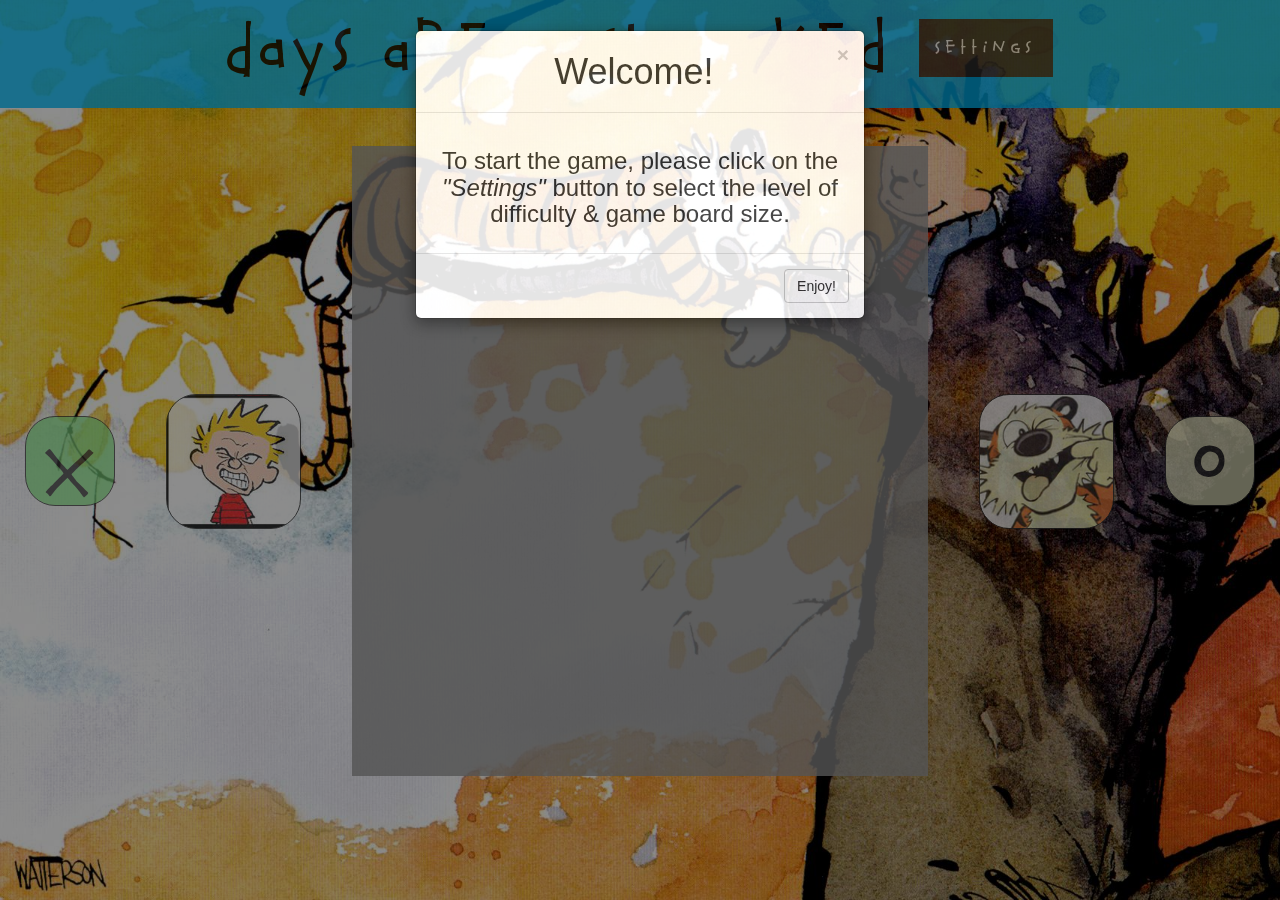
<file: index.html>
<!DOCTYPE html>
<html lang="en">
<head>
    <link rel="stylesheet" href="style.css">
    <script src="https://code.jquery.com/jquery-2.1.4.min.js"></script>
    <meta charset="UTF-8">
    <meta name="viewport" content="width=device-width, initial-scale=1.0">
    <script src="main.js"></script>
    <link href="https://maxcdn.bootstrapcdn.com/bootstrap/3.3.6/css/bootstrap.min.css" rel="stylesheet" type="text/css" />
    <script src="https://maxcdn.bootstrapcdn.com/bootstrap/3.3.6/js/bootstrap.min.js"></script>
    <title>Tic Tac Toe Your Face!</title>
</head>
<body>
    <div id="title_container">
        <h1>Days Are Just Packed</h1>
        <div class="dropdown">
            <button class="dropbtn">Settings</button>
            <div class="dropdown-content mode">
                <a class="ez" id="ez_btn" href="#">Easy</a>
                <a class="med" id="med_btn" href="#">Medium</a>
                <a class="hard" id="hard_btn" href="#">Hard</a>
            </div>
        </div>
    </div>
    <div class="wrapper">
        <div class="players" id="player1">X</div>
        <div id="player_pic1"></div>
        <div id="container">
            <div id="grid_board"></div>
        </div>
        <div id="player_pic2"></div>
        <div class="players" id="player2">O</div>
    </div>

    <!-- Game Start Modal -->
    <div id="game_start_modal" class="modal fade" role="dialog">
        <div class="modal-dialog">
        <!-- Modal content-->
            <div class="modal-content" >
                <div class="modal-header">
                    <button type="button" class="close" data-dismiss="modal">&times;</button>
                    <h1 class="modal-title">Welcome!</h1>
                </div>
                <div class="modal-body">
                    <h3 id="modal_intro">To start the game, please click on the <em>"Settings"</em> button to select the level of difficulty &amp; game board size.</h3>
                </div>
                    <div class="modal-footer">
                    <button type="button" class="btn btn-default" data-dismiss="modal">Enjoy!</button>
                </div>
            </div>
        </div>
    </div>

    <!-- End Game Modal -->
    <div id="game_end_modal" class="modal fade" role="dialog" data-backdrop="static">
        <div class="modal-dialog">
            <!-- Modal content-->
            <div class="modal-content">
                <div class="modal-header">
                    <button type="button" class="close" data-dismiss="modal" onclick="reset_game()">&times;</button>
                    <h1 class="modal-title">Good Game!</h1>
                </div>
                <div class="modal-body">
                        <h2 id="modal_outcome_win"></h2>
                        <h2 id="modal_outcome_draw">Draw :(</h2>
                </div>
                <div class="modal-footer">
                    <button type="button" class="btn btn-default" data-dismiss="modal" onclick="reset_game()">Play Again!</button>
                </div>
            </div>
        </div>
    </div>
</body>

</html>
</file>
<file: style.css>
body {
    height: 100vh;
    width: 100vw;
    margin: auto;
    background-image: url("images/calvinandhobbesback1.jpg");
    opacity: 0.9;
    background-repeat: no-repeat;
    background-size: cover;
    background-attachment: fixed;
}
#title_container {
    height: 12vh;
    width: 100vw;
    background-color: deepskyblue;
    font-family: calvin_and_hobbes;
    font-size: 8vmin;
    text-align: center;
    letter-spacing: 8px;
    color: black;
}

#title_container > h1 {
    font-size: 7vmin;
    display:inline-block;
}

#title {
    height: 12vh;
    width: 100%;
    font-size: 60px;
    color: black;
    display: inline-block;
}

.wrapper {
    display: flex;
    margin-top: 3%;
}

#container {
    background-color: #989898;
    height: 70vh;
    width: 45vw;
    margin: auto;
}
#grid_board {
    height: 100%;
    width: 100%;
    display: flex;
    flex-wrap: wrap;
}
.grid {
    background-color: whitesmoke;
    border: 1px solid #B0B0B0;
    margin: auto;
    box-sizing: border-box;
    text-align: center;
    font-size: 10vh;
    font-family: calvin_and_hobbes;
    display: block;
    line-height: 125px;
}
.ez{
    height:30%;
    width:30%;
}
.med{
    height: 25%;
    width: 25%;
}
.hard{
    width:20%;
    height: 20%;
}
#ez_btn, #med_btn, #hard_btn {
    height: 60%;
    width: 100%;
    text-align: center;
    font-size: 3vh;
}

#player_container {
    display: inline-flex;
    margin-left: 25%;
}

.players {
    background-color: lightgoldenrodyellow;
    height: 10vh;
    width: 10vh;
    border: 1px solid;
    margin: auto;
    text-align: center;
    font-size: 8vh;
    font-family: calvin_and_hobbes;
    border-radius: 30px;
}
#player_pic1 {
    height: 15vh;
    width: 15vh;
    border: 1px solid;
    margin: auto;
    border-radius: 30px;
    background-image: url("images/calvinicon.jpg") ;
    background-size: cover;
    background-repeat: no-repeat;
}
#player_pic2 {
    height: 15vh;
    width: 15vh;
    border: 1px solid;
    margin: auto;
    border-radius: 30px;
    background-image: url("images/hobbesicon.png") ;
    background-size: cover;
    background-repeat: no-repeat;
}

#player1 {
    background-size: cover;
    background-repeat: no-repeat;
    opacity: 0.9;
}

#player2 {
    background-size: cover;
    background-repeat: no-repeat;
    opacity: 0.9;
}
.current_player {
    background-color: lightgreen;
}
h1{
    text-align: center;
}
a:link{
    text-decoration: none;
    color: white;
}
a:hover{
    text-decoration: underline;
}
.dropbtn {
    background-color: #333;
    color: white;
    padding: 16px;
    font-size: 2vmin;
    vertical-align: middle;
    border: none;
    cursor: pointer;
    font-family: calvin_and_hobbes;
    letter-spacing: 6px;
    margin-bottom: 5%;
}
.dropbtn:hover{
    background-color: lightslategrey;
}
.dropdown:hover .dropbtn {
    background-color: lightslategrey;
}
.dropdown {
    position: relative;
    display: inline-block;
}
.dropdown-content {
    display: none;
    position: absolute;
    right: 0;
    background-color: #f9f9f9;
    min-width: 160%;
    box-shadow: 0px 8px 16px 0px rgba(0,0,0,0.2);
    z-index: 1;
}
.dropdown-content a {
    color: black;
    padding: 5%;
    text-decoration: none;
    display: block;
}
.dropdown-content a:hover {
    background-color: #f1f1f1
}
.dropdown:hover .dropdown-content {
    display: block;
}
@font-face {
    font-family: 'calvin_and_hobbes';
    src: url('font/calvinn.ttf')
    format('truetype')
}
.modal-content {
    text-align: center;
    width: 75%;
    height: 75%;
    margin: 0 auto;
}

.dropbtn a {
    color: #ffffff;
}

@media only screen and (max-width: 500px){
    .wrapper {
        flex-wrap: wrap;
        margin-top: 8%;
    }
    #container{
        height: 60vh;
        width: 96vw;
        order: 0;
        margin-bottom: 4%;
    }
    .players, #player_pic1, #player_pic2 {
        order: 2;
    }
    .dropbtn {
        font-size: 3vmin;
        margin-bottom: 4vmin;
    }
}

@media only screen and (max-height: 600px){
    .wrapper {
        flex-wrap: wrap;
    }

    .dropbtn {
        font-size: 14px;
    }
    #title_container {
        height: 81px;
        width: 100%;
        background-color: deepskyblue;
        font-family: calvin_and_hobbes;
        text-align: center;
        letter-spacing: 8px;
        color: black;
    }
    #title_container > h1 {
        font-size: 40px;
        display:inline-block;
    }
    #player_pic1, #player_pic2 {
        height: 99.5px;
        width: 99.5px;
    }
    .players {
        height: 70px;
        width: 70px;
        font-size: 50px;
        text-align: center;
    }
    #container {
        background-color: #989898;
        height: 475px;
        width: 475px;
        margin: auto;
    }
    .grid {
        margin: auto;
        line-height: 115px;
        box-sizing: border-box;
        text-align: center;
        font-size: 70px;
        font-family: calvin_and_hobbes;
    }
    #ez_btn, #med_btn, #hard_btn {
        height: 50%;
        width: 100%;
        text-align: center;
        font-size: 16px;
    }

}
</file>
